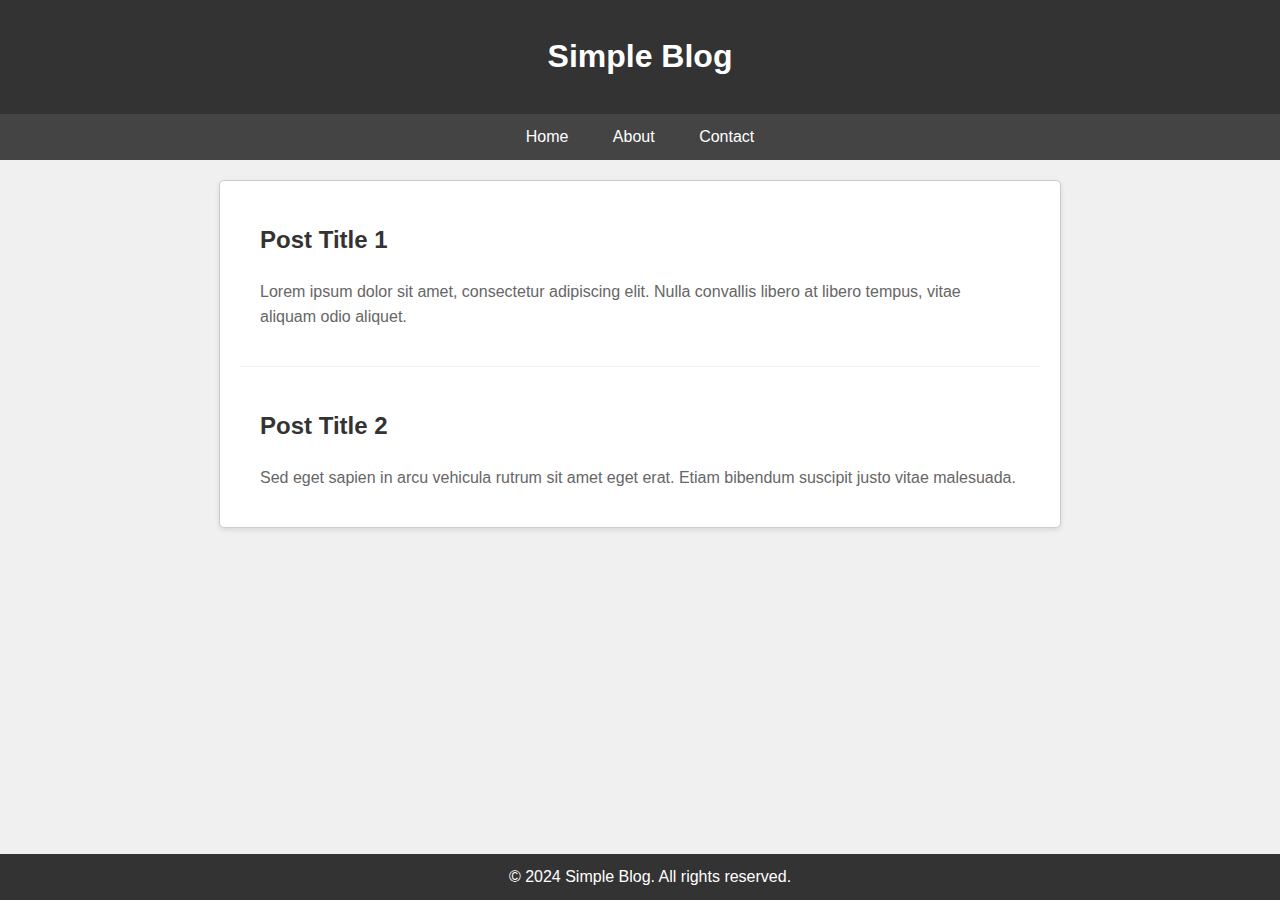
<file: page_one.html>
<!DOCTYPE html>
<html lang="en">
<head>
    <meta charset="UTF-8">
    <meta name="viewport" content="width=device-width, initial-scale=1.0">
    <title>Simple Blog</title>
    <style>
        /* Basic CSS for styling */
        body {
            font-family: Arial, sans-serif;
            line-height: 1.6;
            margin: 0;
            padding: 0;
            background-color: #f0f0f0;
        }
        header {
            background-color: #333;
            color: #fff;
            padding: 10px 0;
            text-align: center;
        }
        nav {
            background-color: #444;
            padding: 10px;
            text-align: center;
        }
        nav a {
            color: #fff;
            text-decoration: none;
            padding: 10px 20px;
        }
        nav a:hover {
            background-color: #555;
        }
        .container {
            max-width: 800px;
            margin: 20px auto;
            padding: 0 20px;
            background-color: #fff;
            border: 1px solid #ccc;
            border-radius: 5px;
            box-shadow: 0 2px 5px rgba(0,0,0,0.1);
        }
        .post {
            padding: 20px;
            border-bottom: 1px solid #eee;
        }
        .post:last-child {
            border-bottom: none;
        }
        .post h2 {
            color: #333;
        }
        .post p {
            color: #666;
        }
        footer {
            text-align: center;
            padding: 10px;
            background-color: #333;
            color: #fff;
            position: fixed;
            bottom: 0;
            width: 100%;
        }
    </style>
</head>
<body>
    <header>
        <h1>Simple Blog</h1>
    </header>
    <nav>
        <a href="#">Home</a>
        <a href="#">About</a>
        <a href="#">Contact</a>
    </nav>
    <div class="container">
        <div class="post">
            <h2>Post Title 1</h2>
            <p>Lorem ipsum dolor sit amet, consectetur adipiscing elit. Nulla convallis libero at libero tempus, vitae aliquam odio aliquet.</p>
        </div>
        <div class="post">
            <h2>Post Title 2</h2>
            <p>Sed eget sapien in arcu vehicula rutrum sit amet eget erat. Etiam bibendum suscipit justo vitae malesuada.</p>
        </div>
        <!-- More posts can be added here -->
    </div>
    <footer>
        &copy; 2024 Simple Blog. All rights reserved.
    </footer>
</body>
</html>
</file>
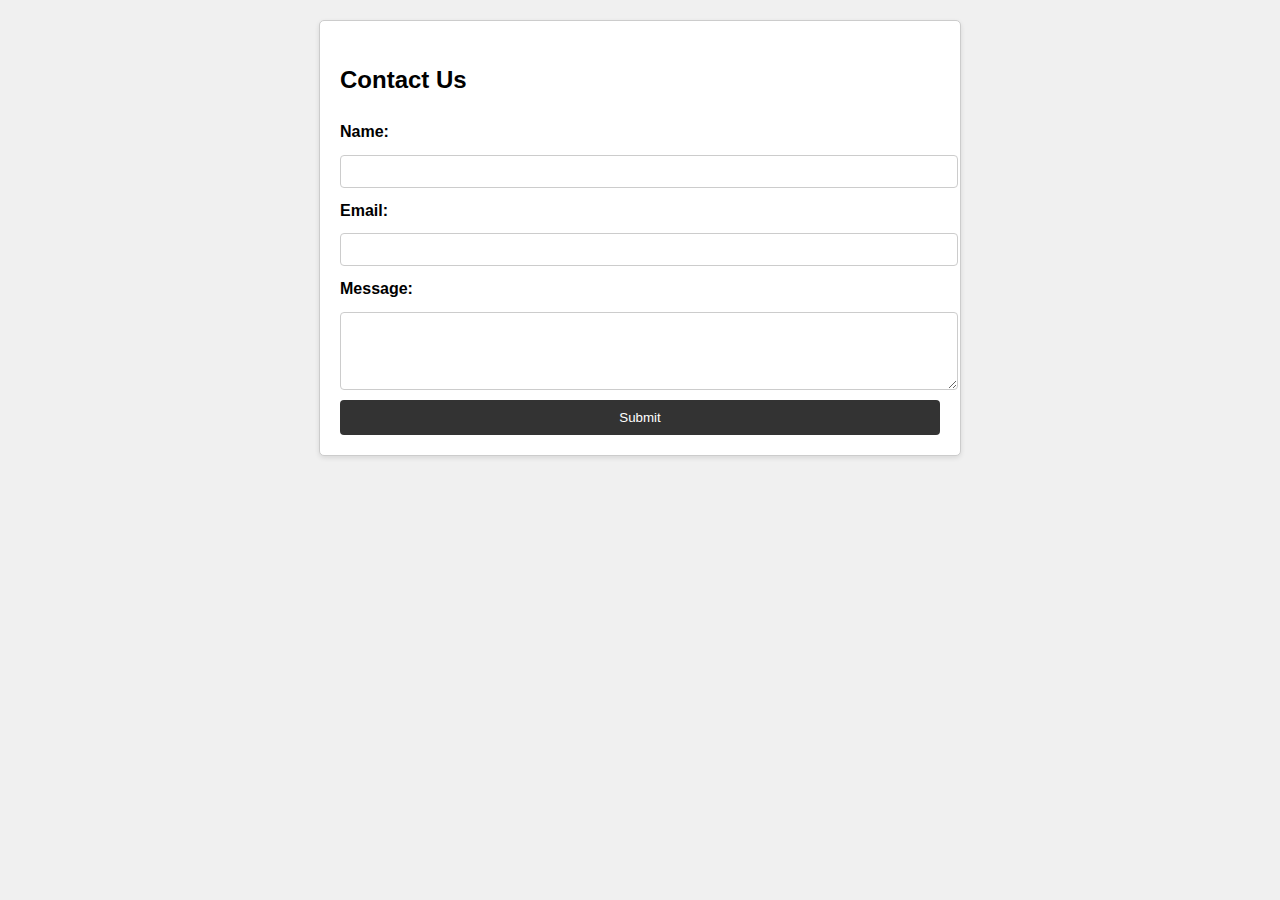
<file: page_three.html>
<!DOCTYPE html>
<html lang="en">
<head>
    <meta charset="UTF-8">
    <meta name="viewport" content="width=device-width, initial-scale=1.0">
    <title>Contact Form</title>
    <style>
        /* Basic CSS for styling */
        body {
            font-family: Arial, sans-serif;
            line-height: 1.6;
            margin: 0;
            padding: 0;
            background-color: #f0f0f0;
        }
        .container {
            max-width: 600px;
            margin: 20px auto;
            padding: 20px;
            background-color: #fff;
            border: 1px solid #ccc;
            border-radius: 5px;
            box-shadow: 0 2px 5px rgba(0,0,0,0.1);
        }
        form {
            display: grid;
            gap: 10px;
        }
        label {
            font-weight: bold;
        }
        input, textarea {
            width: 100%;
            padding: 8px;
            border: 1px solid #ccc;
            border-radius: 4px;
        }
        button {
            padding: 10px;
            background-color: #333;
            color: #fff;
            border: none;
            border-radius: 4px;
            cursor: pointer;
        }
        button:hover {
            background-color: #555;
        }
    </style>
</head>
<body>
    <div class="container">
        <h2>Contact Us</h2>
        <form action="#">
            <label for="name">Name:</label>
            <input type="text" id="name" name="name" required>

            <label for="email">Email:</label>
            <input type="email" id="email" name="email" required>

            <label for="message">Message:</label>
            <textarea id="message" name="message" rows="4" required></textarea>

            <button type="submit">Submit</button>
        </form>
    </div>
</body>
</html>
</file>
